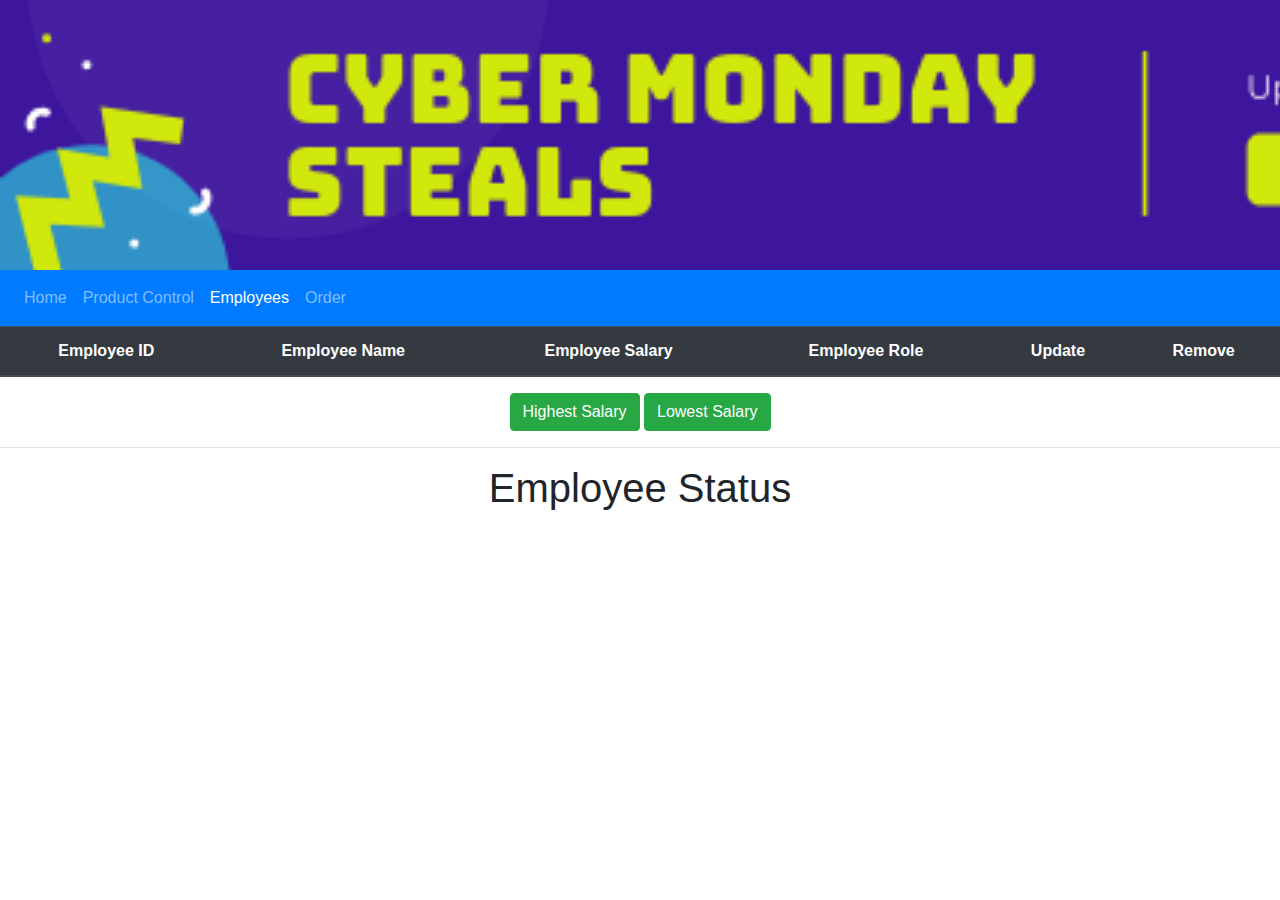
<file: employee.html>
<!DOCTYPE html>
<html lang="en">
<head>
    <title>Employee</title>
    <meta charset="utf-8">
    
    <!-- Latest compiled and minified CSS -->
    <link rel="stylesheet" href="https://maxcdn.bootstrapcdn.com/bootstrap/4.3.1/css/bootstrap.min.css">

    <!-- jQuery library -->
    <script src="https://ajax.googleapis.com/ajax/libs/jquery/3.3.1/jquery.min.js"></script>

    <!-- Popper JS -->
    <script src="https://cdnjs.cloudflare.com/ajax/libs/popper.js/1.14.7/umd/popper.min.js"></script>

    <!-- Latest compiled JavaScript -->
    <script src="https://maxcdn.bootstrapcdn.com/bootstrap/4.3.1/js/bootstrap.min.js"></script>
    <link rel="stylesheet" href="project.css">
    <link rel="stylesheet" href="https://cdnjs.cloudflare.com/ajax/libs/font-awesome/4.7.0/css/font-awesome.min.css">
    
   
    <script>
    
    //set attribute for ele
    function setAtr(ele, attr){
        for(let i in attr){
            ele.setAttribute(i, attr[i]);
        }
    }
    
    //send request to server, get data in JSON format, display it in class productTable 
    function ajaxProcess(ajax) {
        ajax.onreadystatechange = function (){
        if(this.readyState == 4 && this.status == 200){
            var data = JSON.parse(this.responseText);
            console.log(data);

            let html = "";

            if(data.length == 0){
                html = "Find 0 result";
                return;
            }

            for (let i = 0;i< data.length;i++){
                //Extract data from response
                let EID = data[i].EID;
                let EName = data[i].EName;
                let ESalary = data[i].ESalary;
                let ERole = data[i].Erole;
                
                
                
            html += 
            "<tr>"+
                "<td>"+EID+"</td>"+
                "<td>"+EName+"</td>"+
                "<td>$"+ESalary+"</td>"+
                "<td>"+ERole+"</td>"+
                "<td><button type=\"button\" class=\"btn btn-primary\" data-toggle=\"modal\" data-target=\"#"+"m"+EID +"\">Update</button<td>"+
                "<td><button type=\"button\" class=\"btn btn-danger\"  onclick=update(\""+"m"+EID+"\",\"delete\")  >Delete</button></td>"+
            "</tr>"+
            
            /*each model has an ID = m+EID by default*/
            "<div class=\"modal fade\" id=\""+"m"+EID+"\" tabindex=\"-1\" role=\"dialog\"  aria-hidden=\"true\">"+
                "<div class=\"modal-dialog\" role=\"document\">"+
                    "<div class=\"modal-content\">"+
                        "<div class=\"modal-header\">"+
                            "<h5 class=\"modal-title\" id=\"exampleModalLabel\">"+EName+"</h5>"+
                            "<button type=\"button\" class=\"close\" data-dismiss=\"modal\" aria-label=\"Close\">"+
                            "<span aria-hidden=\"true\">&times;</span>"+       
                            "</button>"+
                            "</div>"+
                        "<div class=\"modal-body\">"+
                            "<form>"+
                                "<p>Name<p>"+
                                "<input type=\"text\" class=\"form-control my-3\" placeholder=\"Enter new employee name\" name=\"ESalary\" value = \""+EName+"\" >"+
                                
                                "<p>Salary<p>"+
                                "<input type=\"text\" class=\"form-control my-3\" placeholder=\"Enter new salary\" name=\"ESalary\" value = \""+ESalary+"\" >"+
                
                                "<p>Role<p>"+
                                "<input type=\"text\" class=\"form-control my-3\" placeholder=\"Enter new role\" name=\"ERole\" value = \""+ERole+"\" >"+
                
                                "<input type=\"button\" class=\"btn btn-primary my-3\" onclick=update(\""+"m"+EID+"\",\"update\") value=\"Submit\">"+      
                            "</form>"+
                        "</div>" +   
                    "</div>"+
                "</div>"+
            "</div>";
            
            
            

            }
            document.getElementById("employee").innerHTML = html;
        }

    }
    }
    
    function display(){
        let ajax = new XMLHttpRequest();
        let method = "GET";
        let url = "php/showemployee.php";//php code
        let async = true; 
        
        
        ajax.open(method, url, async);
        ajaxProcess(ajax);
        ajax.send();
    
    }
    function highlow(hl){
        let ajax = new XMLHttpRequest();
        let method = "GET";
        let url = "php/highlow.php?command="+hl;//php code
        let async = true; 
        ajax.open(method, url, async);
        ajax.onreadystatechange = function(){
            if(this.readyState == 4 && this.status == 200){
                data = JSON.parse(this.responseText);
                console.log(data);
                html = "";
                let display = document.getElementById("employee");
                for (let i = 0;i< data.length;i++){
                    let EID = data[i].EID;
                    let EName = data[i].EName;
                    let ESalary = data[i].ESalary;
                    let ERole = data[i].ERole;

                    html = html + "<tr><td>" + EID + "</td><td>" + EName + "</td><td>" + ESalary + "</td><td>" + ERole + "</td>";
                    html += "<td><button type=\"button\" class=\"btn btn-primary\" data-toggle=\"modal\" data-target=\"#"+"m"+EID +"\">Update</button<td>"+
                    "<td><button type=\"button\" class=\"btn btn-danger\"  onclick=update(\""+"m"+EID+"\",\"delete\")  >Delete</button></td></tr>";
                    html += "<div class=\"modal fade\" id=\""+"m"+EID+"\" tabindex=\"-1\" role=\"dialog\"  aria-hidden=\"true\">"+
                        "<div class=\"modal-dialog\" role=\"document\">"+
                            "<div class=\"modal-content\">"+
                                "<div class=\"modal-header\">"+
                                    "<h5 class=\"modal-title\" id=\"exampleModalLabel\">"+EName+"</h5>"+
                                    "<button type=\"button\" class=\"close\" data-dismiss=\"modal\" aria-label=\"Close\">"+
                                    "<span aria-hidden=\"true\">&times;</span>"+       
                                    "</button>"+
                                    "</div>"+
                                "<div class=\"modal-body\">"+
                                    "<form>"+
                                        "<p>Name<p>"+
                                        "<input type=\"text\" class=\"form-control my-3\" placeholder=\"Enter new employee name\" name=\"ESalary\" value = \""+EName+"\" >"+
                                        
                                        "<p>Salary<p>"+
                                        "<input type=\"text\" class=\"form-control my-3\" placeholder=\"Enter new salary\" name=\"ESalary\" value = \""+ESalary+"\" >"+
                        
                                        "<p>Role<p>"+
                                        "<input type=\"text\" class=\"form-control my-3\" placeholder=\"Enter new role\" name=\"ERole\" value = \""+ERole+"\" >"+
                        
                                        "<input type=\"button\" class=\"btn btn-primary my-3\" onclick=update(\""+"m"+EID+"\",\"update\") value=\"Submit\">"+      
                                    "</form>"+
                                "</div>" +   
                            "</div>"+
                        "</div>"+
                    "</div>";
                }
                display.innerHTML = html;
            }
        }
        ajax.send();
    }
        
    function update(ID, command){
        let ESalary = document.getElementById(ID).getElementsByTagName("input")[1].value;
        let ERole = document.getElementById(ID).getElementsByTagName("input")[2].value;
        let EName = document.getElementById(ID).getElementsByTagName("input")[0].value;
        let EID = ID.substring(1,5); // removes the m char
        
        
        //string contain 4 args will be passed to server
        let args = "?"+"ESalary="+ESalary+"&ERole="+ERole+"&EID="+EID+"&EName="+EName+"&command="+command;
        
        let ajax = new XMLHttpRequest();
        let method = "GET";
        let url = "php/updateemp.php"+args;//php code
        let async = true; 
        
        ajax.open(method, url, async);
        ajax.onreadystatechange = function(){
            if(this.readyState == 4 && this.status == 200){
                data = this.responseText;
                if(!alert(data)){
                    location.reload(true);
                }
            }
        
        }
        ajax.send();
        
        
    }

    </script>
    
</head>

<body>
    <div class="banner"></div>
    <nav class="navbar navbar-expand-sm bg-primary navbar-dark sticky-top">
      <ul class="navbar-nav">
        <li class="nav-item">
          <a class="nav-link" href="index.html">Home</a>
        </li>
        <li class="nav-item">
          <a class="nav-link" href="productcontrol.html">Product Control</a>
        </li>
        <li class="nav-item active">
          <a class="nav-link" href="Employee.html">Employees</a>
        </li>
        <li class="nav-item">
          <a class="nav-link" href="order.html">Order</a>
        </li>
      </ul>
    </nav>
    
    <table class="table table-hover">
        <thead class="thead-dark">
            <tr>
                <th scope="col">Employee ID</th>
                <th scope="col">Employee Name</th>
                <th scope="col">Employee Salary</th>
                <th scope="col">Employee Role</th>
                <th scope="col">Update</th>
                <th scope="col">Remove</th>
            </tr>
        </thead>
        <tbody id = "employee">
            <script>display()</script>
        </tbody>
    </table>
    <button type="button" class="btn btn-success" data-toggle="modal" onclick=highlow("highest")>Highest Salary</button>
    <button type="button" class="btn btn-success" data-toggle="modal" onclick=highlow("lowest")>Lowest Salary</button>
    <hr>
    <h1>Employee Status</h1>
    
    
<footer>
 	
</footer>
</body>
</html>
</file>
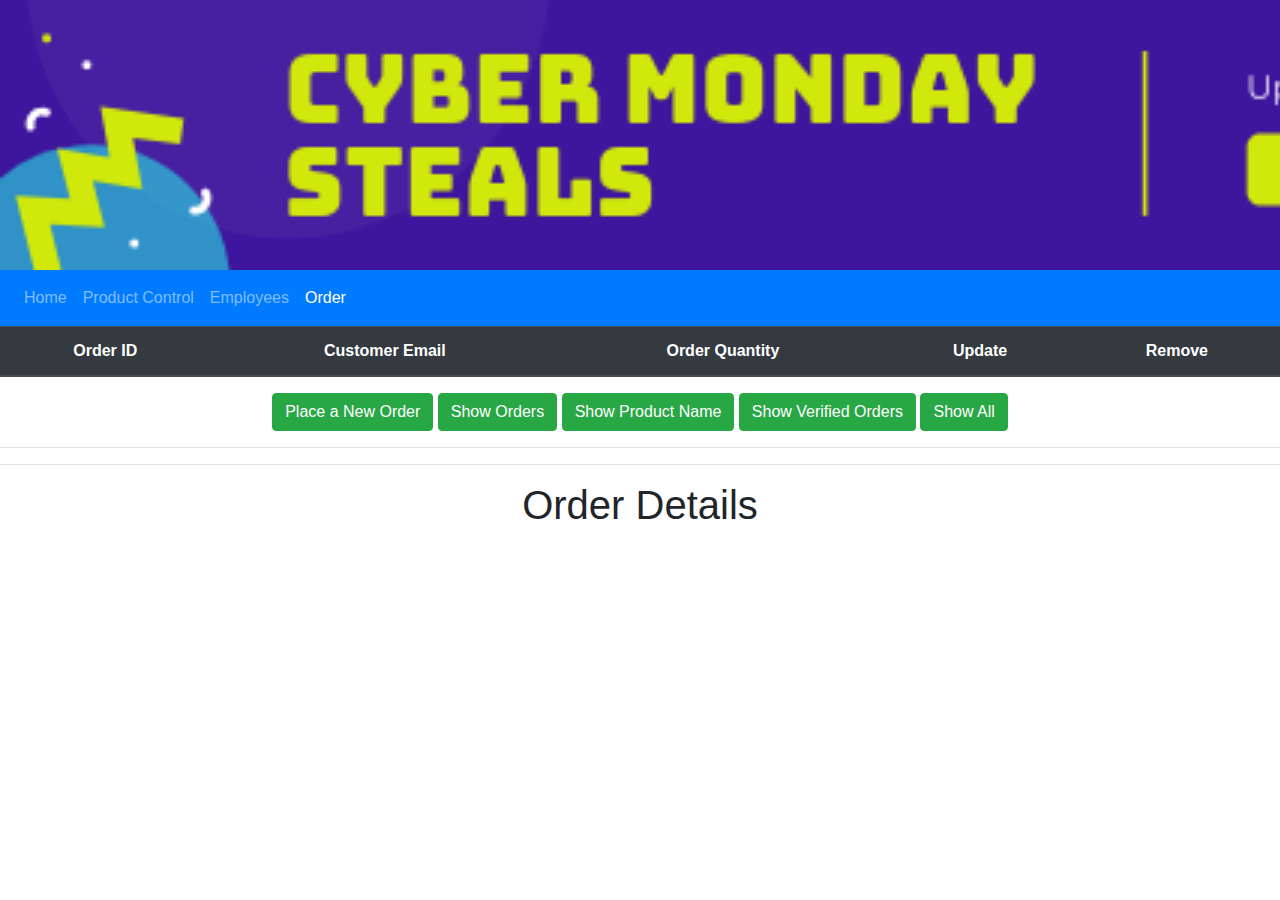
<file: order.html>
<!DOCTYPE html>
<html lang="en">
<head>
    <title>Order</title>
    <meta charset="utf-8">
    
    <!-- Latest compiled and minified CSS -->
    <link rel="stylesheet" href="https://maxcdn.bootstrapcdn.com/bootstrap/4.3.1/css/bootstrap.min.css">

    <!-- jQuery library -->
    <script src="https://ajax.googleapis.com/ajax/libs/jquery/3.3.1/jquery.min.js"></script>

    <!-- Popper JS -->
    <script src="https://cdnjs.cloudflare.com/ajax/libs/popper.js/1.14.7/umd/popper.min.js"></script>

    <!-- Latest compiled JavaScript -->
    <script src="https://maxcdn.bootstrapcdn.com/bootstrap/4.3.1/js/bootstrap.min.js"></script>
    <link rel="stylesheet" href="project.css">
    <link rel="stylesheet" href="https://cdnjs.cloudflare.com/ajax/libs/font-awesome/4.7.0/css/font-awesome.min.css">
    
   
    <script>
    
    //set attribute for ele
    function setAtr(ele, attr){
        for(let i in attr){
            ele.setAttribute(i, attr[i]);
        }
    }
    
    //send request to server, get data in JSON format, display it in class productTable 
    function ajaxProcess(ajax) {
        ajax.onreadystatechange = function ( ){
        if(this.readyState == 4 && this.status == 200){
            var data = JSON.parse(this.responseText);
            console.log(data);

            let html = "";

            if(data.length == 0){
                html = "Find 0 result";
                return;
            }

            for (let i = 0;i< data.length;i++){
                //Extract data from response
                let OID = data[i].oid;
                let CEmail = data[i].cemail;
                let OrderQuantity = data[i].orderquantity;
                
                
                
            html += 
            "<tr>"+
                "<td>"+OID+"</td>"+
                "<td>"+CEmail+"</td>"+
                "<td>"+OrderQuantity+"</td>"+
                "<td><button type=\"button\" class=\"btn btn-primary\" data-toggle=\"modal\" data-target=\"#"+"m"+OID +"\">Update</button<td>"+
                "<td><button type=\"button\" class=\"btn btn-danger\"  onclick=update(\""+"m"+OID+"\",\"delete\")  >Delete</button></td>"+
            "</tr>"+
            
            /*each model habe ID = m+OID by default*/
            "<div class=\"modal fade\" id=\""+"m"+OID+"\" tabindex=\"-1\" role=\"dialog\"  aria-hidden=\"true\">"+
                "<div class=\"modal-dialog\" role=\"document\">"+
                    "<div class=\"modal-content\">"+
                        "<div class=\"modal-header\">"+
                            "<h5 class=\"modal-title\" id=\"exampleModalLabel\">"+CEmail+"</h5>"+
                            "<button type=\"button\" class=\"close\" data-dismiss=\"modal\" aria-label=\"Close\">"+
                            "<span aria-hidden=\"true\">&times;</span>"+       
                            "</button>"+
                            "</div>"+
                        "<div class=\"modal-body\">"+
                            "<form>"+
                                "<p>Customer Email<p>"+
                                "<input type=\"text\" class=\"form-control my-3\" placeholder=\"Enter new email\" name=\"Customer Email\" value = \""+CEmail+"\" >"+
                                
                                "<p>Order Quantity<p>"+
                                "<input type=\"number\" class=\"form-control my-3\" placeholder=\"Enter new quantity\" name=\"Order Quantity\" value = \""+OrderQuantity+"\" >"+
                
                                "<input type=\"button\" class=\"btn btn-primary my-3\" onclick=update(\""+"m"+OID+"\",\"update\") value=\"Submit\">"+      
                            "</form>"+
                        "</div>" +   
                    "</div>"+
                "</div>"+
            "</div>";
            
            
            

            }
            document.getElementById("order").innerHTML = html;
        }

    }
    }
    
    function display(command){
        let ajax = new XMLHttpRequest();
        let method = "GET";
        let url = "php/showorder.php?&command=" + command;//php code
        let async = true; 
        
        
        ajax.open(method, url, async);
        ajaxProcess(ajax);
        ajax.send();
    
    }

    function join(command){
        let ajax = new XMLHttpRequest();
        let method = "GET";
        let url = "php/showorder.php?command=" + command;//php code
        let async = true; 
        
        
        ajax.open(method, url, async);
        ajax.onreadystatechange = function(){
            if(this.readyState == 4 && this.status == 200){
                data = JSON.parse(this.responseText);
                console.log(data);
                html = "<thead class=\"thead-dark\"><tr><th scope=\"col\">Order ID</th><th scope=\"col\">Customer Email</th><th scope=\"col\">Order Quantity</th>";
                let display = document.getElementById("attributes");
                
                if(command === "showPName" || command === "showAll"){
                    html += "<th scope=\"col\">Product Name</th>"
                }
                if(command === "showEName" || command === "showAll"){
                    html += "<th scope=\"col\">Employee Name</th><th scope=\"col\">Date Verified</th>";
                }
                html += "<th scope=\"col\">Update</th><th scope=\"col\">Remove</th></tr></thead>";
                
                for (let i = 0;i< data.length;i++){
                    let OID = data[i].oid;
                    let CEmail = data[i].cemail;
                    let OrderQuantity = data[i].orderquantity;
                    let PName;
                    let EName;
                    let DateVerified;
                    if(command === "showPName" || command === "showAll"){
                        PName = data[i].pname;
                    }
                    if(command === "showEName" || command === "showAll"){
                        EName = data[i].ename;
                        DateVerified = data[i].dateverified;
                    }
                    

                    html = html + "<tr><td>" + OID + "</td><td>" + CEmail + "</td><td>" + OrderQuantity +"</td>";
                    if(command === "showPName" || command === "showAll"){
                        html += "<td>" + PName + "</td>";
                    }
                    if(command === "showEName" || command === "showAll"){
                        html += "<td>" + EName + "</td><td>" + DateVerified + "</td>";
                    }
                    html += "<td><button type=\"button\" class=\"btn btn-primary\" data-toggle=\"modal\" data-target=\"#"+"m"+OID +"\">Update</button<td>"+
                    "<td><button type=\"button\" class=\"btn btn-danger\"  onclick=update(\""+"m"+OID+"\",\"delete\")  >Delete</button></td></tr>";
                    html += "<div class=\"modal fade\" id=\""+"m"+OID+"\" tabindex=\"-1\" role=\"dialog\"  aria-hidden=\"true\">"+
                        "<div class=\"modal-dialog\" role=\"document\">"+
                            "<div class=\"modal-content\">"+
                                "<div class=\"modal-header\">"+
                                    "<h5 class=\"modal-title\" id=\"exampleModalLabel\">"+OID+"</h5>"+
                                    "<button type=\"button\" class=\"close\" data-dismiss=\"modal\" aria-label=\"Close\">"+
                                    "<span aria-hidden=\"true\">&times;</span>"+       
                                    "</button>"+
                                    "</div>"+
                                "<div class=\"modal-body\">"+
                                    "<form>"+
                                        "<p>Customer Email<p>"+
                                        "<input type=\"text\" class=\"form-control my-3\" placeholder=\"Enter new email\" name=\"CEmail\" value = \""+CEmail+"\" >"+
                                        
                                        "<p>Order Quantity<p>"+
                                        "<input type=\"number\" class=\"form-control my-3\" placeholder=\"Enter new quantity\" name=\"OrderQuantity\" value = \""+OrderQuantity+"\" >";
                    html += "<input type=\"button\" class=\"btn btn-primary my-3\" onclick=update(\""+"m"+OID+"\",\"update\") value=\"Submit\">"+      
                                    "</form>"+
                                "</div>" +   
                            "</div>"+
                        "</div>"+
                    "</div>";
                }
                display.innerHTML = html;
            }
        }
        ajax.send();
    
    }
        
    function update(ID, command){
        let CEmail = document.getElementById(ID).getElementsByTagName("input")[0].value;
        let OrderQuantity = document.getElementById(ID).getElementsByTagName("input")[1].value;
        let OID = ID.substring(1,6);
        
        
        //string contain 2 args will be passed to server
        let args = "?"+"&OID="+OID+"&CEmail="+CEmail+"&OrderQuantity="+OrderQuantity+"&command="+command;
        
        let ajax = new XMLHttpRequest();
        let method = "GET";
        let url = "php/updateorder.php"+args;//php code
        let async = true; 
        
        ajax.open(method, url, async);
        ajax.onreadystatechange = function(){
            if(this.readyState == 4 && this.status == 200){
                data = this.responseText;
                if(!alert(data)){
                    location.reload(true);
                }
            }
        
        }
        ajax.send();
        
        
    }
    function add(){
        let OID = document.getElementById("adddata").getElementsByTagName("input")[0].value;
        
        let CEmail = document.getElementById("adddata").getElementsByTagName("input")[1].value;
        
        let OrderQuantity = document.getElementById("adddata").getElementsByTagName("input")[2].value;

        
        let args = "?"+"OID="+OID+"&CEmail="+CEmail+"&OrderQuantity="+OrderQuantity;
        
        let ajax = new XMLHttpRequest();
        let method = "GET";
        let url = "php/addOrder.php"+args;//php code
        let async = true; 
        
        
        
        ajax.open(method, url, async);
        ajax.onreadystatechange = function(){
            if(this.readyState == 4 && this.status == 200){
                data = this.responseText;
                console.log(data);
                if(!alert(data)){
                    location.reload(true);
                }
            }
        
        }
        ajax.send();

    }

    </script>
    
</head>

<body>
    <div class="banner"></div>
    <nav class="navbar navbar-expand-sm bg-primary navbar-dark sticky-top">
      <ul class="navbar-nav">
        <li class="nav-item">
          <a class="nav-link" href="index.html">Home</a>
        </li>
        <li class="nav-item">
          <a class="nav-link" href="productcontrol.html">Product Control</a>
        </li>
        <li class="nav-item">
          <a class="nav-link" href="Employee.html">Employees</a>
        </li>
        <li class="nav-item active">
          <a class="nav-link" href="order.html">Order</a>
        </li>
      </ul>
    </nav>
    
    <table class="table table-hover" id="attributes">
        <thead class="thead-dark">
            <tr>
                <th scope="col">Order ID</th>
                <th scope="col">Customer Email</th>
                <th scope="col">Order Quantity</th>
                <th scope="col">Update</th>
                <th scope="col">Remove</th>
            </tr>
        </thead>
        <tbody id = "order">
            <script>display("showOrder")</script>
        </tbody>
    </table>
    
    <button type="button" class="btn btn-success" data-toggle="modal" data-target="#adddata"> Place a New Order </button>
    <button type="button" class="btn btn-success" onclick=join("showOrder")> Show Orders</button>
    <button type="button" class="btn btn-success" onclick=join("showPName")> Show Product Name </button>
    <button type="button" class="btn btn-success" onclick=join("showEName")> Show Verified Orders </button>
    <button type="button" class="btn btn-success" onclick=join("showAll")> Show All </button>
    <hr>
    
    
    <!--form add new data  -->
    <div class="modal fade" id="adddata" tabindex="-1" role="dialog" aria-labelledby="exampleModalLabel" aria-hidden="true">
       <div class="modal-dialog" role="document">
          <div class="modal-content">
             <div class="modal-header">
                <h5 class="modal-title">New Order</h5>
                <button type="button" class="close" data-dismiss="modal" aria-label="Close">
                <span aria-hidden="true">&times;</span>
                </button>
             </div>
             <div class="modal-body">
                <p>OID</p>
                <input type="number" class = "form-control my-3">
                <p>Customer Email</p>
                <input type="text" class = "form-control my-3">
                <p>Order Quantity</p>
                <input type="number" class = "form-control my-3">
                <button class="btn btn-primary" onclick="add()">Submit</button>
             </div>
          </div>
       </div>
    </div>
    <hr>
    <h1>Order Details</h1>
    
    
<footer>
 	
</footer>
</body>
</html>
</file>
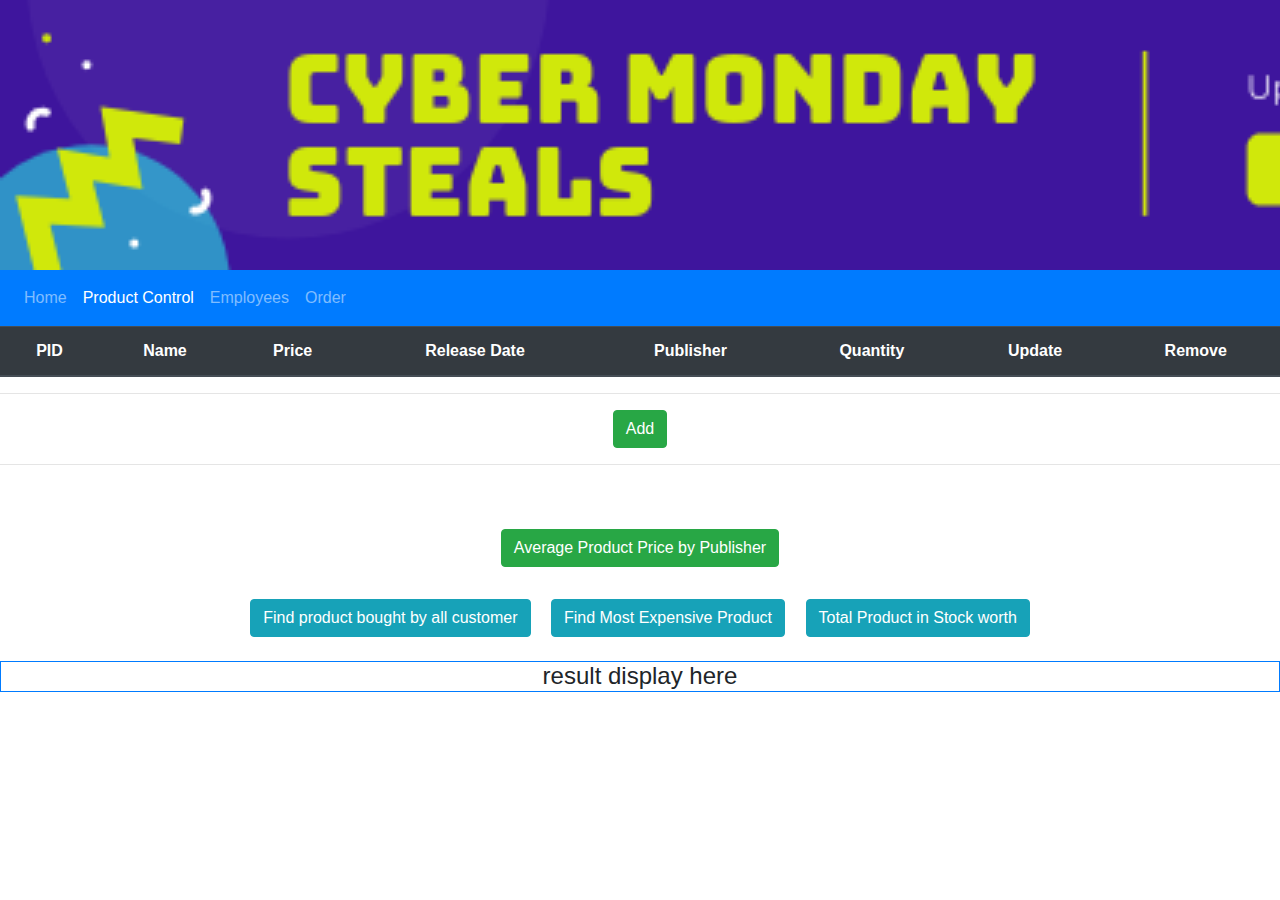
<file: productcontrol.html>
<!DOCTYPE html>
<html lang="en">
<head>
    <title>Product Control</title>
    <meta charset="utf-8">
    
    <!-- Latest compiled and minified CSS -->
    <link rel="stylesheet" href="https://maxcdn.bootstrapcdn.com/bootstrap/4.3.1/css/bootstrap.min.css">

    <!-- jQuery library -->
    <script src="https://ajax.googleapis.com/ajax/libs/jquery/3.3.1/jquery.min.js"></script>

    <!-- Popper JS -->
    <script src="https://cdnjs.cloudflare.com/ajax/libs/popper.js/1.14.7/umd/popper.min.js"></script>

    <!-- Latest compiled JavaScript -->
    <script src="https://maxcdn.bootstrapcdn.com/bootstrap/4.3.1/js/bootstrap.min.js"></script>
    <link rel="stylesheet" href="project.css">
    <link rel="stylesheet" href="https://cdnjs.cloudflare.com/ajax/libs/font-awesome/4.7.0/css/font-awesome.min.css">
    <link rel="icon" href="image/favicon.ico" type="image/x-icon"> 
    
   
    <script>
    
    //set attribute for ele
    function setAtr(ele, attr){
        for(let i in attr){
            ele.setAttribute(i, attr[i]);
        }
    }
    
    //send request to server, get data in JSON format, display it in class productTable 
    function ajaxProcess(ajax) {
        ajax.onreadystatechange = function ( ){
        if(this.readyState == 4 && this.status == 200){
            var data = JSON.parse(this.responseText);
            console.log(data);

            let html = "";

            if(data.length == 0){
                html = "Find 0 result";
                return;
            }

            for (let i = 0;i< data.length;i++){
                //Extract data from response
                let PID = data[i].PID;
                let PName = data[i].PName;
                let Price = data[i].Price;
                let Publisher = data[i].Publisher;
                let ReleaseDate = data[i].ReleaseDate;
                let Quantity = data[i].Quantity;
                
                
                
            html += 
            "<tr>"+
                "<td>"+PID+"</td>"+
                "<td>"+PName+"</td>"+
                "<td>"+Price+"</td>"+
                "<td>"+ReleaseDate+"</td>"+
                "<td>"+Publisher+"</td>"+
                "<td>"+Quantity+"</td>"+
                "<td><button type=\"button\" class=\"btn btn-primary\" data-toggle=\"modal\" data-target=\"#"+"m"+PID +"\">Update</button<td>"+
                "<td><button type=\"button\" class=\"btn btn-danger\"  onclick=update(\""+"m"+PID+"\",\"delete\")  >Delete</button></td>"+
            "</tr>"+
            
            /*each model habe ID = m+PID by default*/
            "<div class=\"modal fade\" id=\""+"m"+PID+"\" tabindex=\"-1\" role=\"dialog\"  aria-hidden=\"true\">"+
                "<div class=\"modal-dialog\" role=\"document\">"+
                    "<div class=\"modal-content\">"+
                        "<div class=\"modal-header\">"+
                            "<h5 class=\"modal-title\" id=\"exampleModalLabel\">"+PName+"</h5>"+
                            "<button type=\"button\" class=\"close\" data-dismiss=\"modal\" aria-label=\"Close\">"+
                            "<span aria-hidden=\"true\">&times;</span>"+       
                            "</button>"+
                            "</div>"+
                        "<div class=\"modal-body\">"+
                            "<form>"+
                                "<p>Price<p>"+
                                "<input type=\"number\" class=\"form-control my-3\" placeholder=\"Enter new Price\" name=\"Price\" value = \""+Price+"\" >"+
                                
                                "<p>Release Date<p>"+
                                "<input type=\"date\" class=\"form-control my-3\" placeholder=\"Enter new date\" name=\"ReleaseDate\" value = \""+ReleaseDate+"\" >"+
                
                                "<p>Publisher<p>"+
                                "<input type=\"text\" class=\"form-control my-3\" placeholder=\"Enter new Publisher\" name=\"Publisher\" value = \""+Publisher+"\" >"+
                
                                "<p>Quantity<p>"+
                                "<input type=\"number\" class=\"form-control my-3\" placeholder=\"Enter new Quantity\" name=\"Quantity\" value = \""+Quantity+"\" >"+
                                "<input type=\"button\" class=\"btn btn-primary my-3\" onclick=update(\""+"m"+PID+"\",\"update\") value=\"submit\">"+      
                            "</form>"+
                        "</div>" +   
                    "</div>"+
                "</div>"+
            "</div>";
            
            
            

            }
            document.getElementById("productControl").innerHTML = html;
        }

    }
    }
    
    function display(){
        let ajax = new XMLHttpRequest();
        let method = "GET";
        let url = "php/showAllProductMoreDetail.php";//php code
        let async = true; 
        
        
        ajax.open(method, url, async);
        ajaxProcess(ajax);
        ajax.send();
    
    }
        
    function update(ID, command){
        let Price = document.getElementById(ID).getElementsByTagName("input")[0].value;
        let ReleaseDate = document.getElementById(ID).getElementsByTagName("input")[1].value;
        let Publisher = document.getElementById(ID).getElementsByTagName("input")[2].value;
        let Quantity = document.getElementById(ID).getElementsByTagName("input")[3].value;
        let PName = document.getElementById(ID).getElementsByTagName("h5")[0].innerHTML;
        let PID = ID.substring(1,4);
        
        
        //string contain 4 args will be passed to server
        let args = "?"+"Price="+Price+"&ReleaseDate="+ReleaseDate+"&Publisher="+Publisher+"&Quantity="+Quantity+"&PID="+PID+"&PName="+PName+"&command="+command;
        
        let ajax = new XMLHttpRequest();
        let method = "GET";
        let url = "php/update.php"+args;//php code
        let async = true; 
        
        ajax.open(method, url, async);
        ajax.onreadystatechange = function(){
            if(this.readyState == 4 && this.status == 200){
                data = this.responseText;
                if(!alert(data)){
                    location.reload(true);
                }
            }
        
        }
        ajax.send();
        
        
    }
        
    function add(){
        let PName = document.getElementById("adddata").getElementsByTagName("input")[0].value;
        
        let PID = document.getElementById("adddata").getElementsByTagName("input")[1].value;
        
        let ReleaseDate = document.getElementById("adddata").getElementsByTagName("input")[2].value;
        
        let Publisher = document.getElementById("adddata").getElementsByTagName("input")[3].value;
        
        
        let Quantity = document.getElementById("adddata").getElementsByTagName("input")[4].value;
        
        let Price = document.getElementById("adddata").getElementsByTagName("input")[4].value;

        
        let args = "?"+"Price="+Price+"&ReleaseDate="+ReleaseDate+"&Publisher="+Publisher+"&Quantity="+Quantity+"&PID="+PID+"&PName="+PName+"&PID="+PID;
        
        let ajax = new XMLHttpRequest();
        let method = "GET";
        let url = "php/addProduct.php"+args;//php code
        let async = true; 
        
        
        
        ajax.open(method, url, async);
        ajax.onreadystatechange = function(){
            if(this.readyState == 4 && this.status == 200){
                data = this.responseText;
                console.log(data);
                if(!alert(data)){
                    location.reload(true);
                }
            }
        
        }
        ajax.send();

    }
        
    function boughtByAll(){
        let ajax = new XMLHttpRequest();
        let method = "GET";
        let url = "php/buyall.php";//php code
        let async = true; 
        
        ajax.open(method, url, async);
        ajax.onreadystatechange = function(){
            if(this.readyState == 4 && this.status == 200){
                data = JSON.parse(this.responseText);
                console.log(data);
                html = "";
                let display = document.getElementById("boughtByAll");
                for (let i = 0;i< data.length;i++){
                    let PName = data[i].PName;
                    html = html + PName;
                }
                display.innerHTML = html;
            }
        }
        
    
        ajax.send();
    }
    
    function findMax(){
        let ajax = new XMLHttpRequest();
        let method = "GET";
        let url = "php/findMax.php";//php code
        let async = true; 
        
        ajax.open(method, url, async);
        ajax.onreadystatechange = function(){
            if(this.readyState == 4 && this.status == 200){
                data = JSON.parse(this.responseText);
                console.log(data);
                html = "";
                let display = document.getElementById("boughtByAll");
                for (let i = 0;i< data.length;i++){
                    let PName = data[i].PName;
                    html = html + PName;
                }
                display.innerHTML = html;
            }
        }
        
    
        ajax.send();
    }    
        
    function totalNetWorth(){
        let ajax = new XMLHttpRequest();
        let method = "GET";
        let url = "php/totalNetWorth.php";//php code
        let async = true; 
        
        ajax.open(method, url, async);
        ajax.onreadystatechange = function(){
            if(this.readyState == 4 && this.status == 200){
                data = JSON.parse(this.responseText);
                console.log(data);
                html = "";
                let display = document.getElementById("boughtByAll");
                for (let i = 0;i< data.length;i++){
                    let sum = data[i].sum;
                    html = html + "$ " + sum 
                }
                display.innerHTML = html;
            }
        }
        
    
        ajax.send();
    }

    </script>
    
</head>

<body>
    <div class="banner"></div>

    <nav class="navbar navbar-expand-sm bg-primary navbar-dark sticky-top">
      <ul class="navbar-nav">
        <li class="nav-item">
          <a class="nav-link" href="index.html">Home</a>
        </li>
        <li class="nav-item active">
          <a class="nav-link" href="productcontrol.html">Product Control</a>
        </li>
        <li class="nav-item">
          <a class="nav-link" href="Employee.html">Employees</a>
        </li>
        <li class="nav-item">
          <a class="nav-link" href="order.html">Order</a>
        </li>
      </ul>
    </nav>
    
   <!-- table for product-->
    <table class="table table-hover">
        <thead class="thead-dark">
            <tr>
                <th scope="col">PID</th>
                <th scope="col">Name</th>
                <th scope="col">Price</th>
                <th scope="col">Release Date</th>
                <th scope="col">Publisher</th>
                <th scope="col">Quantity</th>
                <th scope="col">Update</th>
                <th scope="col">Remove</th>
            </tr>
        </thead>
        <tbody id = "productControl">
            <script>display()</script>
        </tbody>
    </table>
    <hr>
    
    <button type="button" class="btn btn-success" data-toggle="modal" data-target="#adddata"> Add </button>
    <hr>
    
    
    <!--form add new data  -->
    <div class="modal fade" id="adddata" tabindex="-1" role="dialog" aria-labelledby="exampleModalLabel" aria-hidden="true">
       <div class="modal-dialog" role="document">
          <div class="modal-content">
             <div class="modal-header">
                <h5 class="modal-title">Add new game</h5>
                <button type="button" class="close" data-dismiss="modal" aria-label="Close">
                <span aria-hidden="true">&times;</span>
                </button>
             </div>
             <div class="modal-body">
                <p>Name</p>
                <input type="text" class = "form-control my-3">
                <p>ID</p>
                <input type="number" class = "form-control my-3">
                <p>Release Date</p>
                <input type="date" class = "form-control my-3">
                <p>Publisher</p>
                <input type="text" class = "form-control my-3">
                <p>Quantity</p>
                <input type="number" class = "form-control my-3">
                <p>Price</p>
                <input type="number" class = "form-control my-3">
                <button class="btn btn-primary" onclick="add()">Submit</button>
             </div>
          </div>
       </div>
    </div>
    
 <!--   open average product price table-->
    <br><br>
    <button type="button" class="btn btn-success" onclick="window.location.href = 'php/AvgProdPrice.php'"> Average Product Price by Publisher </button>
    <br><br>
    
    <div class="buttonBox">
        <button class="btn btn-info m-2" onclick="boughtByAll()">Find product bought by all customer</button>


        <button onclick="findMax()" class="btn btn-info m-2">Find Most Expensive Product</button>

        <button onclick="totalNetWorth()" class="btn btn-info m-2">Total Product in Stock worth</button>
    </div>
    
    <h4 class="border border-primary mt-3" id="boughtByAll">result display here</h4>
    
    

    
<footer>
 	
</footer>
</body>

</html>
</file>
<file: project.css>
* {
    box-sizing: border-box;
}


body {height: 100%;
    text-align: center;
    justify-content: center;
}

html {height: 100%;}

/* PRODUCT TABLE */

/* Element inside this div will be centered  */
#productTable{
    margin: auto;
    display: flex;
    width:80%;
    text-align: center;
    flex-wrap: wrap;
    justify-content: center;

}

.image {
    width: 150px;
    height: 150px;
    border-radius: 10px;
}




.productBox {
    position: relative;
    margin: 5px;
    width: 160px;
    height: 250px;
    margin: 10px;
    display: inline-block;
    box-shadow: 0px 8px 16px 0px rgba(0,0,0,0.2);
    transition: transform .2s;
    border-radius: 10px;
    
}


/*zoom in while hover element*/

.productBox:hover{
    transform: scale(1.1);
}



/* PRODUCT TABLE END*/






.banner{
    background-image:url(img/banner.png);
    background-size: cover; 
    height: 30%;
    position: relative;
}






/* FOOTER */


/* FOOTER END*/
</file>
